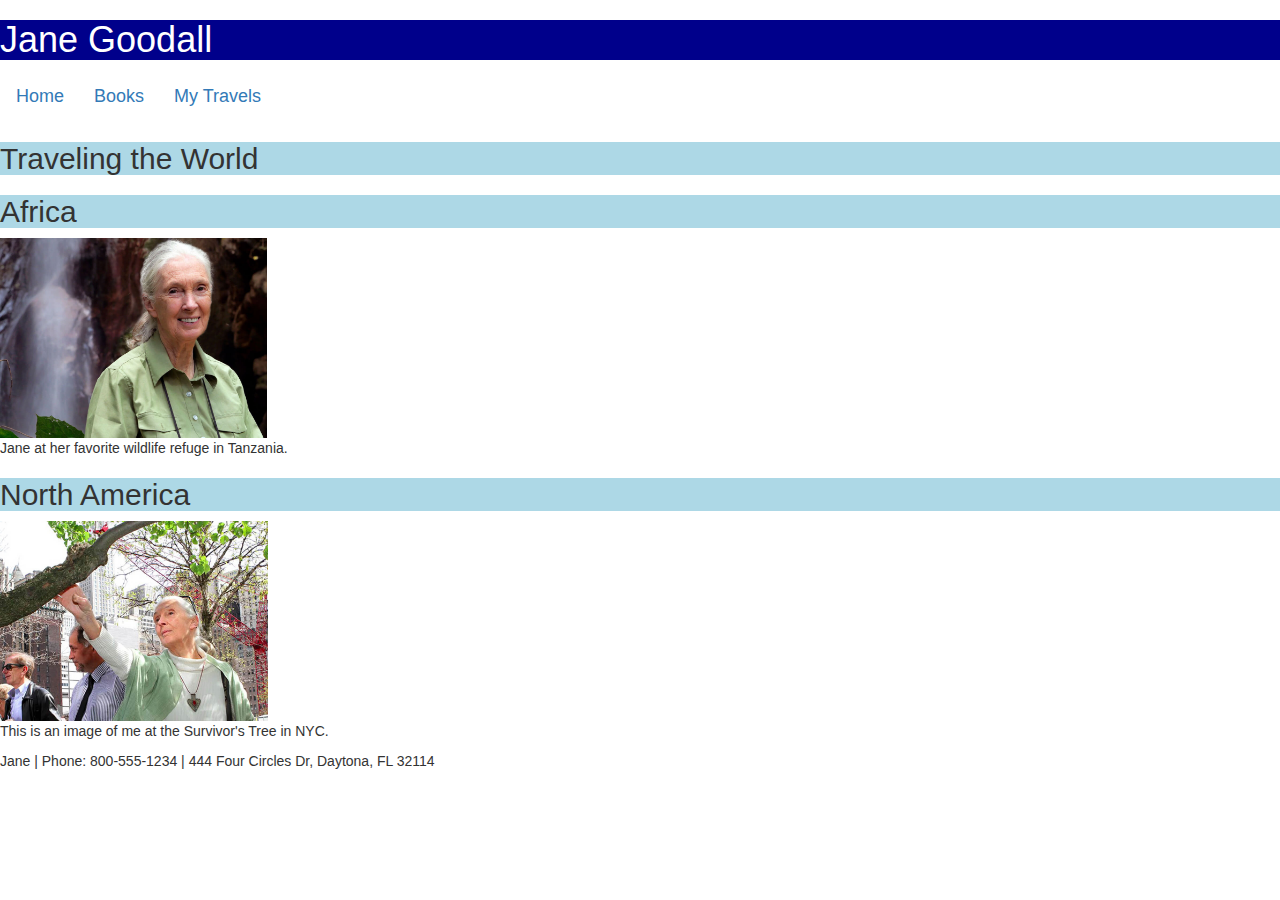
<file: app/public/mytravels.html>
<!doctype html>
<html>
<head>
  <meta charset="utf-8">
  <meta name="viewport" content="width=device-width">
  <title>aboutme</title>



  <link rel="stylesheet" href="https://maxcdn.bootstrapcdn.com/bootstrap/3.3.7/css/bootstrap.min.css">
  <script src="https://code.jquery.com/jquery-3.2.1.js"></script>
  <script src="https://maxcdn.bootstrapcdn.com/bootstrap/3.3.7/js/bootstrap.min.js"></script>
  
  <link href="css/style.css" rel="stylesheet" type="text/css" />

</head>
<body>
    <header>
        <h1>Jane Goodall</h1>
      </header>
        <nav class="navbar navbar-expand-lg navbar-light bg-light">
          <a class="navbar-brand" href="index.html">Home</a>
          <a class="navbar-brand" href="books.html">Books</a>
          <a class="navbar-brand" href="mytravels.html">My Travels</a>
      
        </nav>

<main>
<h2 class="aboutusheader"> Traveling the World </h2>

  

<h2>Africa</h2>

<img src="images\jane-image-gallery-1.jpg" alt="image" height="200px"> <br>
<!--source for image: https://janegoodall.org/-->
<p> Jane at her favorite wildlife refuge in Tanzania.</p>



<h2> North America</h2>

<img src="images/jane-911-tree-edit.jpg" alt="Survivor Tree" height="200px"> <br>
<!--source for image: https://janegoodall.org/-->

<p>This is an image of me at the Survivor's Tree in NYC.</p>
</body>

</main>
<footer>
    <p>  Jane | Phone: 800-555-1234 | 444 Four Circles Dr, Daytona, FL 32114</p>
  </footer>
</html>
</file>
<file: app/public/css/style.css>
h2{
  background-color: lightblue;
}

h1{
  background-color: darkblue;
  color: white;
}

.navigationbar{
background-color: lightslategray;
}

#AboutMe{
  color: Green;
}

form{
  background-color: white;
  border-radius: 4px;
  border-color: darkgrey;
}

input,textarea,select {
  margin: 10px;
}

#PersonApp{
    color: lightblue;
    font-family: 'Lucida Sans', 'Lucida Sans Regular', 'Lucida Grande', 'Lucida Sans Unicode', Geneva, Verdana, sans-serif;
}

form{
  background-color: lightgrey;
  border-radius: 4px;
  border-color: darkgrey;
}

input,textarea,select {
  margin: 10px;
}
</file>
